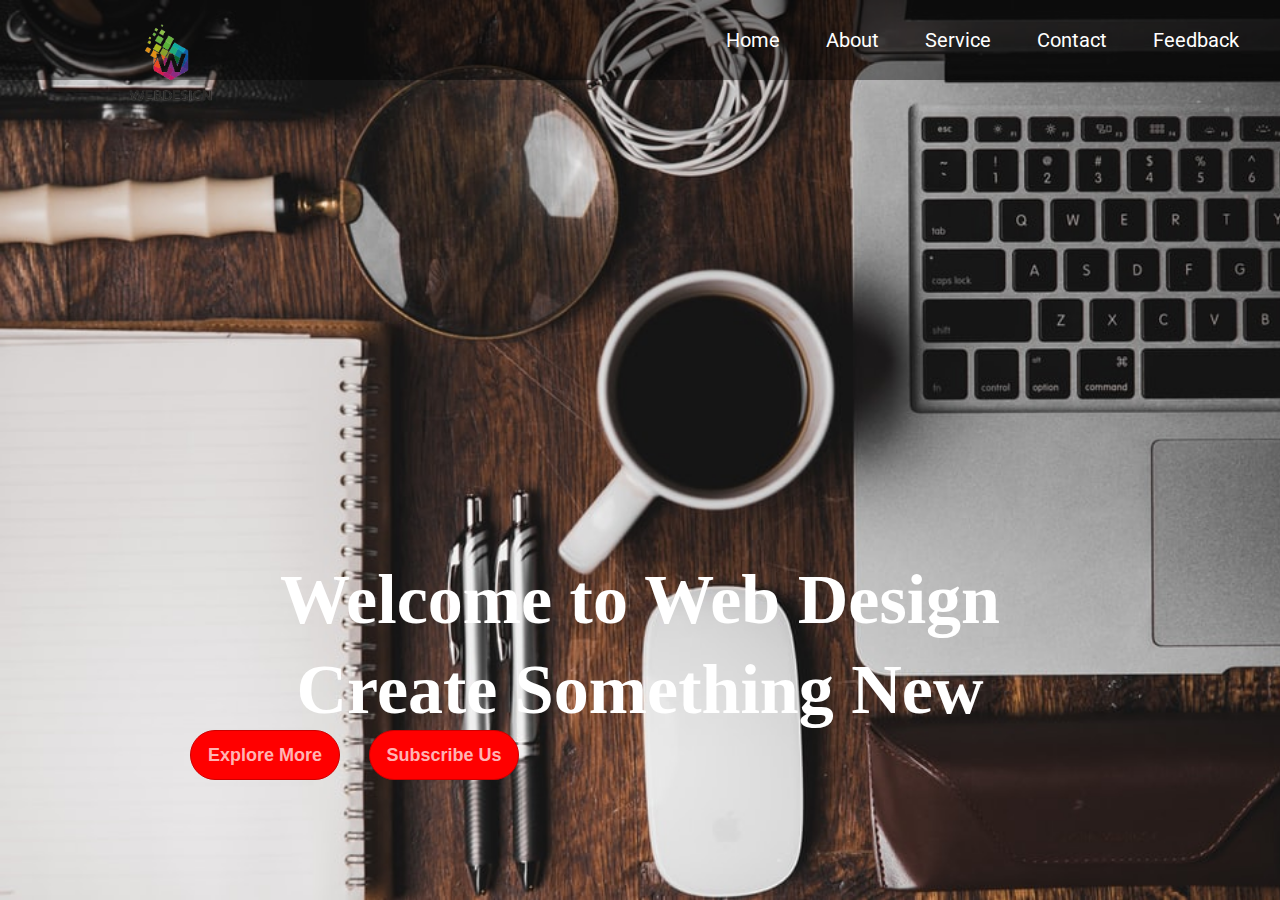
<file: index.html>
<!DOCTYPE html>
<html lang="en">
<head>
	<meta charset="UTF-8">
	<title>MT & B Official Website</title>
	<link rel="stylesheet" href="style.css">
</head>
</body>
	<div class="wrapper">
		<nav class="navbar">
			<img class="logo" src="logo.png-removebg-preview.png">
			<ul>
				<li><a href="index.html">Home</a></li>
				<li><a href="about.html">About</a></li>
				<li><a href="service.html">Service</a></li>
				<li><a href="contact.html">Contact</a></li>
				<li><a href="feedback.html">Feedback</a></li>
			</ul>	
		</nav>
		<div class="center">
		<h1>Welcome to Web Design</h1>
		<h2>Create Something New</h2>
		<div class="buttons">
			<button>Explore More</button>
			<button class="btn">Subscribe Us</button>
		
		</div>
		
	</div>
</body>
</html>
</file>
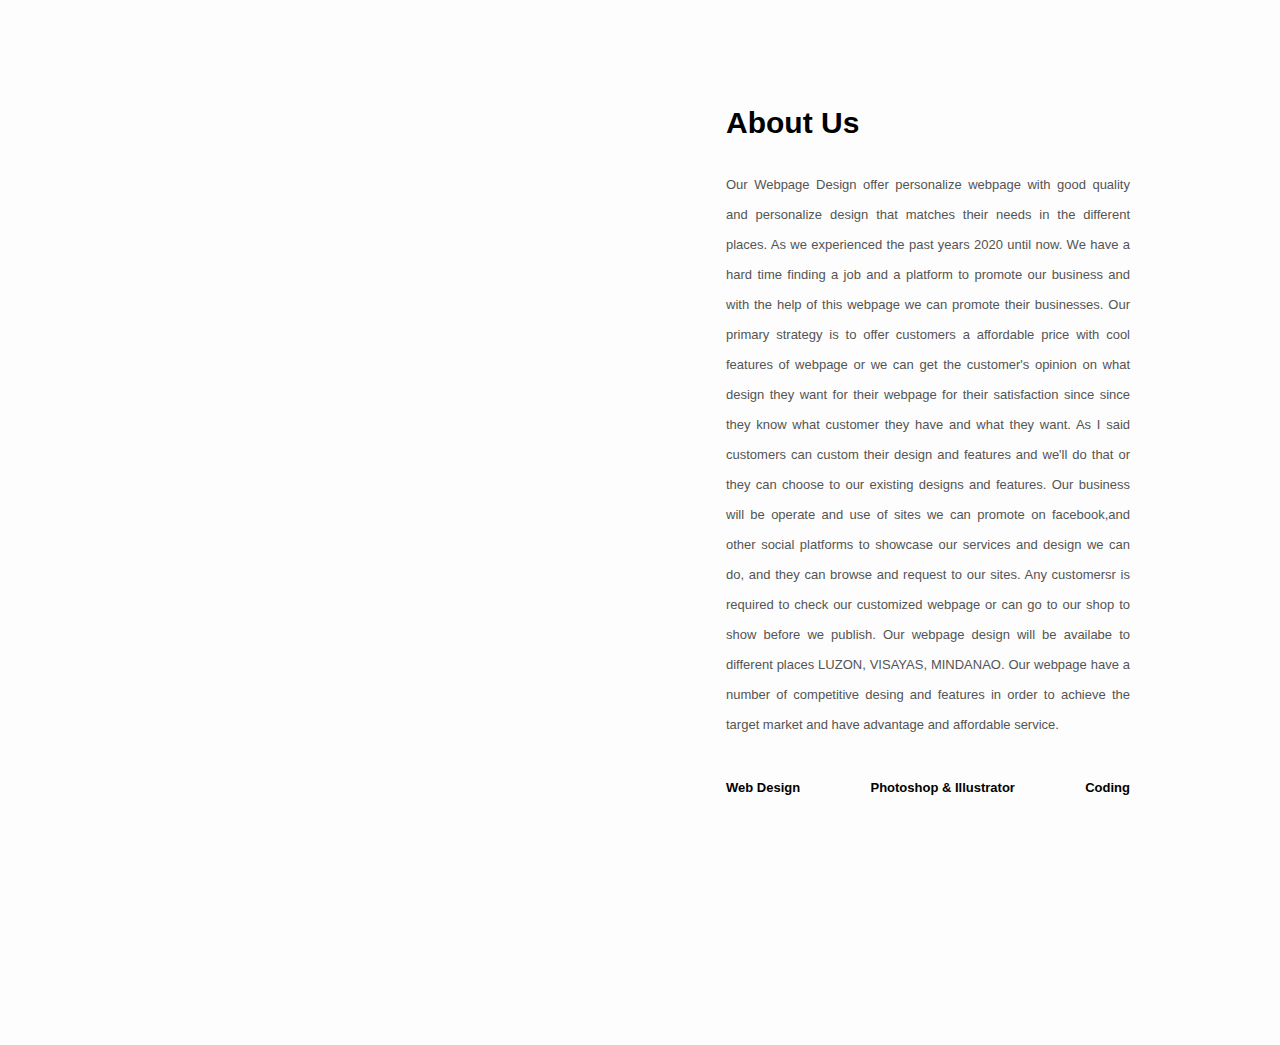
<file: about.html>
<html lang="en">
<head>
	<meta charset="UTF-8">
	<meta name="viewport" content="width=device-width, initial-scale=1.0">
	<title></title>
	<link rel="stylesheet" href="style2.css">
</head>
<body>
	<div class="about-section">
		<div class="inner-container">
			<h1>About Us</h1>
			<p class="text">
				Our Webpage Design offer personalize webpage with good quality and personalize design that matches their needs in the different places. As we experienced the past years 2020 until now. We have a hard time finding a job and a platform to promote our business and with the help of this webpage we can promote their businesses. Our primary strategy is to offer customers a affordable price with cool features of webpage or we can get the customer's opinion on what design they want for their webpage for their satisfaction since since they know what customer they have and what they want. As I said customers can custom their design and features and we'll do that or they can choose to our existing designs and features. Our business will be operate and use of sites we can promote on facebook,and other social platforms to showcase our services and design we can do, and they can browse and request to our sites. Any customersr is required to check our customized webpage or can go to our shop to show before we publish. Our webpage design will be availabe to different places LUZON, VISAYAS, MINDANAO. Our webpage have a number of competitive desing and features in order to achieve the target market and have advantage and affordable service.
			</p>
			<div class="skills">
				<span>Web Design</span>
				<span>Photoshop & Illustrator</span>
				<span>Coding</span>
			</div>
		</div>
	</div>
</body>
</html>
</file>
<file: style.css>
@import url('https://fonts.googleapis.com/css?family=Roboto:700&display=swap');
*{
	padding: 0;
	margin: 0;
}
.wrapper{
		background: url(photo-1497032628192-86f99bcd76bc.jpeg);
		background-size: cover;
		height: 100vh;
}
.navbar{
		height: 80px;
		width: 100%;
		background: rgba(0,0,0,0.4)
}
.logo{
		width: 140px;
		height: auto;
		padding: 20px 100px;
}
.navbar ul{
		float: right;
		margin-right: 20px;
}
.navbar ul li{
		list-style: none;
		margin:0 8px;
		display: inline-block;
		line-height: 80px;
}
.navbar ul li a{
	text-decoration: none;
	color: white;
	font-size: 20px;
	padding: 6px 13px;
	font-family: 'Roboto', san-serif;
}
.navbar ul li a.active,
.navbar ul li a:hover{
		background: red;
		border-radius: 2px;
}
.wrapper .center{
		position: absolute;
		top: 50%;
		left: 50%;
		transform: translate(-50%, 50%);
		font-family: san-serif;
		user-select: none;
}
.center h1{
		color: white;
		font-size: 70px;
		font-weight: bold;
		width: 900px;
		text-align: center;
}
.center h2{
		color: white;
		font-size: 70px;
		font-weight: bold;
		width: 900px;
		margin-top: 10px;
		text-align: center;
}
.center .button{
	margin:  40 280px;
}
.buttons button{
	height: 50px;
	width: 150px;
	font-size: 18px;
	font-weight: bold;
	color: #ffb3b3;
	background: red;
	border: 1px solid #cc0000;
	outline: none;
	cursor: pointer;
	border-radius: 25px;
	transition: .5s;
} 
.buttons .btn{
	margin-left: 25px;
}
.buttons button:hover{
	background: #cc0000;
}
</file>
<file: style2.css>
*{
	margin: 0;
	padding: 0;
	font-family: "Open Sans",sans-serif;
	box-sizing: border-box;
}

body{
	min-height: 50vh;
	display: flex;
	align-items: center;
	justify-content: center;
	background-color: #f1f1f1;
}

.about-section{
	background: url(http://cdn.home-designing.com/wp-content/uploads/2020/09/cool-keyboard.jpg) no-repeat left;
	background-size: 55%;
	background-color: #fdfdfd;
	overflow: hidden;
	padding: 100px 0;
}

.inner-container{
	width: 55%;
	float: right;
	background-color: #fdfdfd;
	padding: 150px;
}

.inner-container h1{
	margin-bottom: 30px;
	font-size: 30px;
	font-weight: 150px;
}

.text{
	font-size: 13px;
	color: #545454;
	line-height: 30px;
	text-align: justify;
	margin-bottom: 40px;
}

.skills{
	display: flex;
	justify-content: space-between;
	font-weight: 700;
	font-size: 13px;
}

@media screen and (max-width: 1200px){
	.inner-container{
		padding: 80px;
	}
}


@media screen and (max-width: 1000px){
	.about-section{
		padding: 0;
	}
	.inner-conatainer{
		padding: 60px;
	}
}
}
	}
</file>
